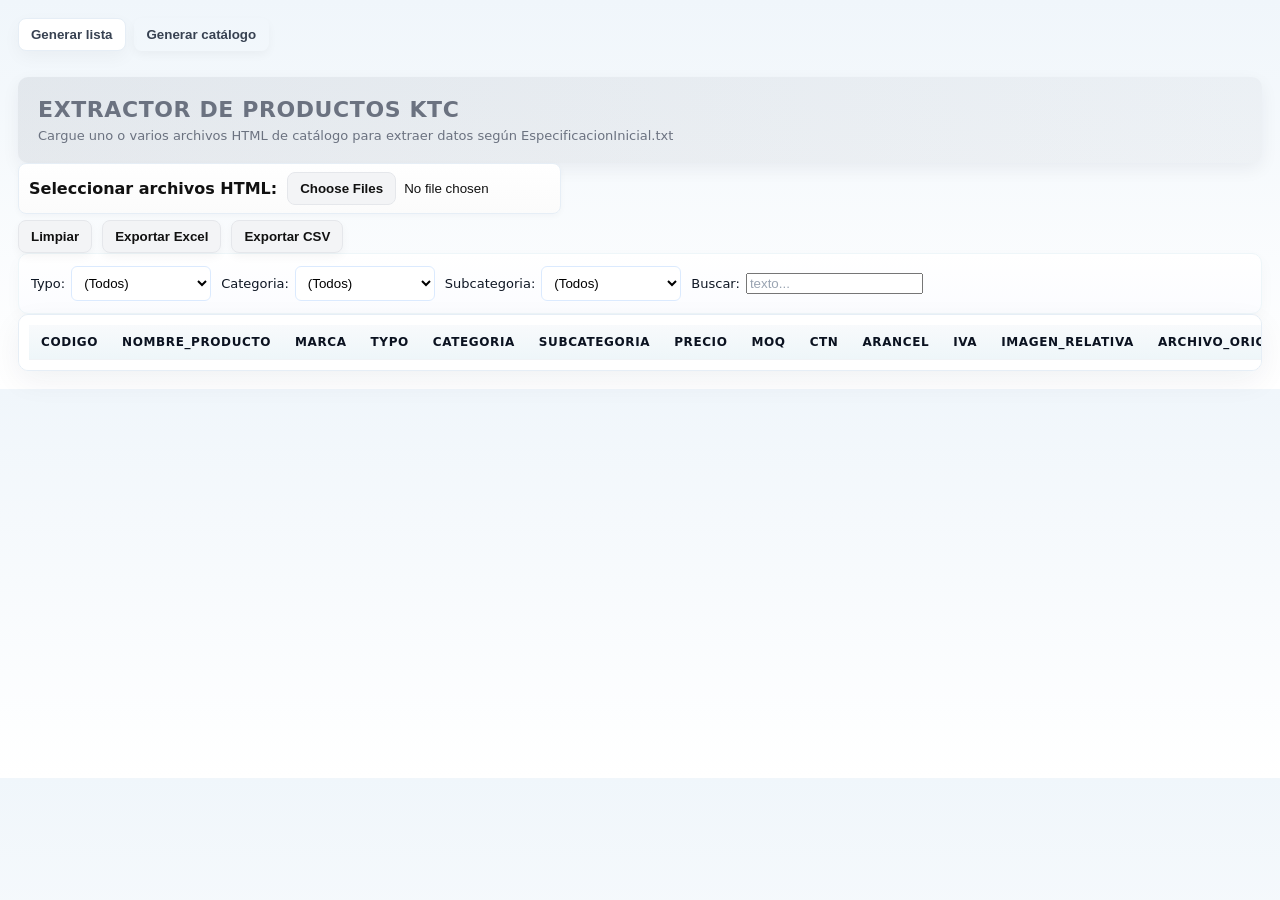
<file: index.html>
<!doctype html>
<html lang="es">
<head>
  <meta charset="utf-8">
  <meta name="viewport" content="width=device-width,initial-scale=1">
  <title>Extractor SPA - Catálogos</title>
  <link rel="stylesheet" href="styles.css">
</head>
<body>
  <nav class="tabs">
    <button id="tabBtnExtractor" class="tab-btn active">Generar lista</button>
    <button id="tabBtnGenerator" class="tab-btn">Generar catálogo</button>
  </nav>
  <main>
    <div id="tab-extractor" class="tab-content active">
    <header>
      <h1>EXTRACTOR DE PRODUCTOS KTC</h1>
      <p>Cargue uno o varios archivos HTML de catálogo para extraer datos según EspecificacionInicial.txt</p>
    </header>
    <section class="controls">
      <div class="left">
        <label class="file-label">Seleccionar archivos HTML:
            <input id="fileInput" type="file" accept=".htm,.html" multiple>
          </label>
        <div id="fileNames" class="file-names" aria-live="polite"></div>
      </div>
    </section>

    <section class="actions">
      <button id="clearBtn">Limpiar</button>
      <button id="exportXlsBtn">Exportar Excel</button>
      <button id="exportCsvBtn">Exportar CSV</button>
    </section>
    <section class="filters">
      <label>Typo: <select id="filterTypo"><option value="">(Todos)</option></select></label>
      <label>Categoria: <select id="filterCategoria"><option value="">(Todos)</option></select></label>
      <label>Subcategoria: <select id="filterSubcategoria"><option value="">(Todos)</option></select></label>
      <label>Buscar: <input id="search" placeholder="texto..."/></label>
    </section>
    <section class="table-wrap">
      <table id="results">
        <thead>
          <tr>
            <th>CODIGO</th>
            <th>NOMBRE_PRODUCTO</th>
            <th>MARCA</th>
            <th>TYPO</th>
            <th>CATEGORIA</th>
            <th>SUBCATEGORIA</th>
            <th>PRECIO</th>
            <th>MOQ</th>
            <th>CTN</th>
            <th>ARANCEL</th>
            <th>IVA</th>
            <th>IMAGEN_RELATIVA</th>
            <th>ARCHIVO_ORIGEN</th>
          </tr>
        </thead>
        <tbody></tbody>
      </table>
    </section>
    </div>

    <div id="tab-generator" class="tab-content" aria-hidden="true">
      <header>
        <h1>GENERAR CATÁLOGO</h1>
        <p>Sube un archivo Excel con la lista de productos para generar el catálogo.</p>
      </header>
      <section class="generator">
        <p>Sube un archivo Excel con la lista de productos para generar el catálogo.</p>
        <label class="file-label">Seleccionar archivo Excel:
          <input id="excelInput" type="file" accept=".xls,.xlsx" />
        </label>
        <div class="generator-actions">
          <button id="previewExcelBtn">Previsualizar</button>
          <button id="generateCatalogBtn">Generar catálogo</button>
        </div>
      </section>
    </div>
  </main>
  <script src="app.js" defer></script>
</body>
</html>
</file>
<file: styles.css>
/* Visual upgrade: sections, cards, vivid colors */
:root{
  --bg:#0f1724; /* dark navy */
  --card:#ffffff;
  --muted:#6b7280;
  --accent:#6b7280; /* gray */
  --accent-2:#6b7280; /* gray */
  --surface:#f8fafc;
}
*{box-sizing:border-box}
body{font-family:Inter, system-ui, -apple-system, 'Segoe UI', Roboto, 'Helvetica Neue', Arial, sans-serif; margin:18px; color:#111; background:linear-gradient(180deg,#f0f6fb 0%, #fff 100%)}
.tab-content > header{background:linear-gradient(90deg, rgba(107,114,128,0.12), rgba(107,114,128,0.06)); padding:20px; border-radius:10px; display:flex; flex-direction:column; gap:6px; box-shadow:0 6px 18px rgba(6,22,45,0.06)}
.tab-content > header h1{margin:0;font-size:22px;letter-spacing:0.6px;color:var(--accent);text-transform:uppercase}
.tab-content > header p{margin:0;color:var(--muted);font-size:13px}
main{margin-top:14px;display:flex;flex-direction:column;gap:12px}

/* Tabs */
.tabs{display:flex;gap:8px;align-items:center;margin-top:12px}
.tab-btn{padding:8px 12px;border-radius:8px;border:1px solid transparent;background:transparent;color:#374151;font-weight:700;cursor:pointer}
.tab-btn.active{background:#fff;border-color:#e6eef6;box-shadow:0 6px 18px rgba(11,17,25,0.04)}
.tab-content{display:none;padding-top:12px}
.tab-content.active{display:block}
.generator{background:linear-gradient(180deg,#fff,#fbfcff);padding:14px;border-radius:8px;border:1px solid #eef6f9}
.generator .file-label{display:block}
.generator-actions{margin-top:10px;display:flex;gap:8px}

/* Controls: file input + primary actions */
.controls{display:flex;justify-content:flex-start;gap:12px;align-items:center}
.controls .left{display:flex;gap:8px;align-items:center}
.actions{display:flex;gap:10px;align-items:center;margin-top:6px}
.file-label{background:linear-gradient(180deg,#fff,#fbfbfb);padding:8px 10px;border-radius:8px;border:1px solid #e6eef6;box-shadow:0 2px 6px rgba(12,30,60,0.03);display:inline-flex;align-items:center;gap:10px;position:relative;overflow:hidden}
/* Show native file input button and style it */
.file-label input[type=file]{position:relative;z-index:2;cursor:pointer;background:transparent;border:0;padding:0;margin:0;display:inline-block}
.file-label input[type=file]::-webkit-file-upload-button,
.file-label input[type=file]::file-selector-button{
  padding:8px 12px;border-radius:8px;border:1px solid #e5e7eb;background:#f3f4f6;color:#111;font-weight:700;cursor:pointer;margin-right:8px;
}
.file-label::after{content:'';flex:1;color:var(--muted);font-size:13px;white-space:nowrap;overflow:hidden;text-overflow:ellipsis}
/* On focus make visible ring */
.file-label input[type=file]:focus-visible{outline:3px solid rgba(6,182,212,0.12);outline-offset:3px}


button{padding:8px 12px;border-radius:8px;border:1px solid #e5e7eb;cursor:pointer;font-weight:700;background:#f3f4f6;color:#111;box-shadow:0 4px 10px rgba(11,17,25,0.04)}
button:hover{filter:brightness(0.98);transform:translateY(-1px)}
button:active{transform:translateY(0)}
/* file input native button remains styled via ::file-selector-button */

/* Filters panel */
.filters{display:flex;gap:10px;align-items:center;flex-wrap:wrap;padding:12px;border-radius:10px;background:linear-gradient(180deg,#fff,#fbfcff);border:1px solid #eef6f9;box-shadow:0 6px 16px rgba(6,30,45,0.03)}
.filters label{display:flex;align-items:center;gap:6px;color:#0f1724;font-size:13px}
select, input[type=text]{padding:8px;border-radius:6px;border:1px solid #dbeafe;background:#fff;min-width:140px}
input::placeholder{color:#9aa4b2}

/* Table card */
.table-wrap{overflow:auto;max-height:60vh;border-radius:10px;background:var(--card);box-shadow:0 10px 30px rgba(12,30,60,0.06);padding:10px;border:1px solid #e6eef6}
#results{border-collapse:collapse;width:auto;table-layout:auto;min-width:0}
#results th,#results td{border-bottom:1px solid #f0f3f6;padding:10px 12px;font-size:13px;text-align:left;vertical-align:middle}
#results thead th{background:linear-gradient(180deg,#f8fafc,#eef6f9);position:sticky;top:0;z-index:2;color:#0b1220}
#results tbody tr:nth-child(odd){background:#ffffff}
#results tbody tr:nth-child(even){background:#fbfbfd}
#results tbody tr:hover{background:linear-gradient(90deg, rgba(255,235,214,0.5), rgba(255,255,255,0.6));transform:translateY(-1px)}
#results th{font-weight:700;font-size:12px;letter-spacing:0.6px}
#results td a{color:var(--accent-2);text-decoration:none}
#results td{white-space:nowrap;overflow:hidden;text-overflow:ellipsis}
#results td:nth-child(7){white-space:nowrap}

/* Responsive adjustments */
@media (max-width:900px){
  header h1{font-size:18px}
  .controls{flex-direction:column;align-items:stretch}
  .controls .left,.controls .right{width:100%;justify-content:space-between}
  .filters{flex-direction:column;align-items:stretch}
  #results{min-width:700px}
}

/* small utilities */
label.file-label{font-weight:600}
.file-names{margin-top:8px;font-size:13px;color:var(--muted);max-width:560px;overflow:hidden;text-overflow:ellipsis;white-space:nowrap}
select:focus, input[type=text]:focus, button:focus{outline:3px solid rgba(6,182,212,0.12);outline-offset:2px}
</file>
